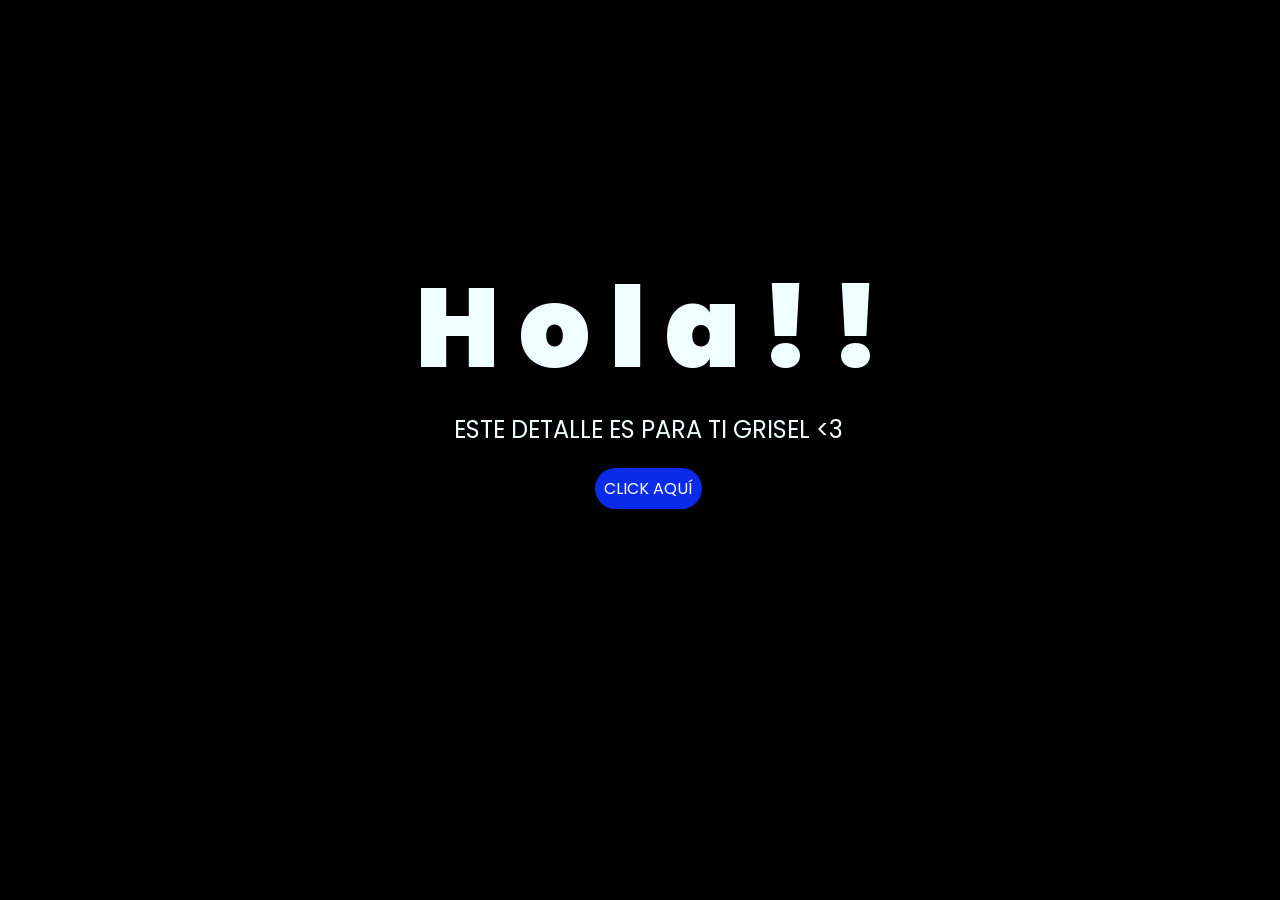
<file: index.html>
<!DOCTYPE html>
<html lang="es">

<head>
    <meta charset="UTF-8">
    <meta http-equiv="X-UA-Compatible" content="IE=edge">
    <meta name="viewport" content="width=device-width, initial-scale=1.0">
    <link rel="stylesheet" href="css/style.css">
    <link rel="icon" href="img/flowers.png" type="image/x-icon">
    <title>Flowers</title>
</head>

<body>
    <div class="greetings">
        <span>H</span>
        <span>o</span>
        <span>l</span>
        <span>a</span>
        <span>!</span>
        <span>!</span>
    </div>
    <div class="description">
        <span>ESTE DETALLE ES PARA TI GRISEL <3</span>
    </div>
    <div class="button">
        <button class="botones">
            <a href="flower.html" style="color: #fff;">CLICK AQUÍ</a>
        </button>
    </div>

</body>

</html>
</file>
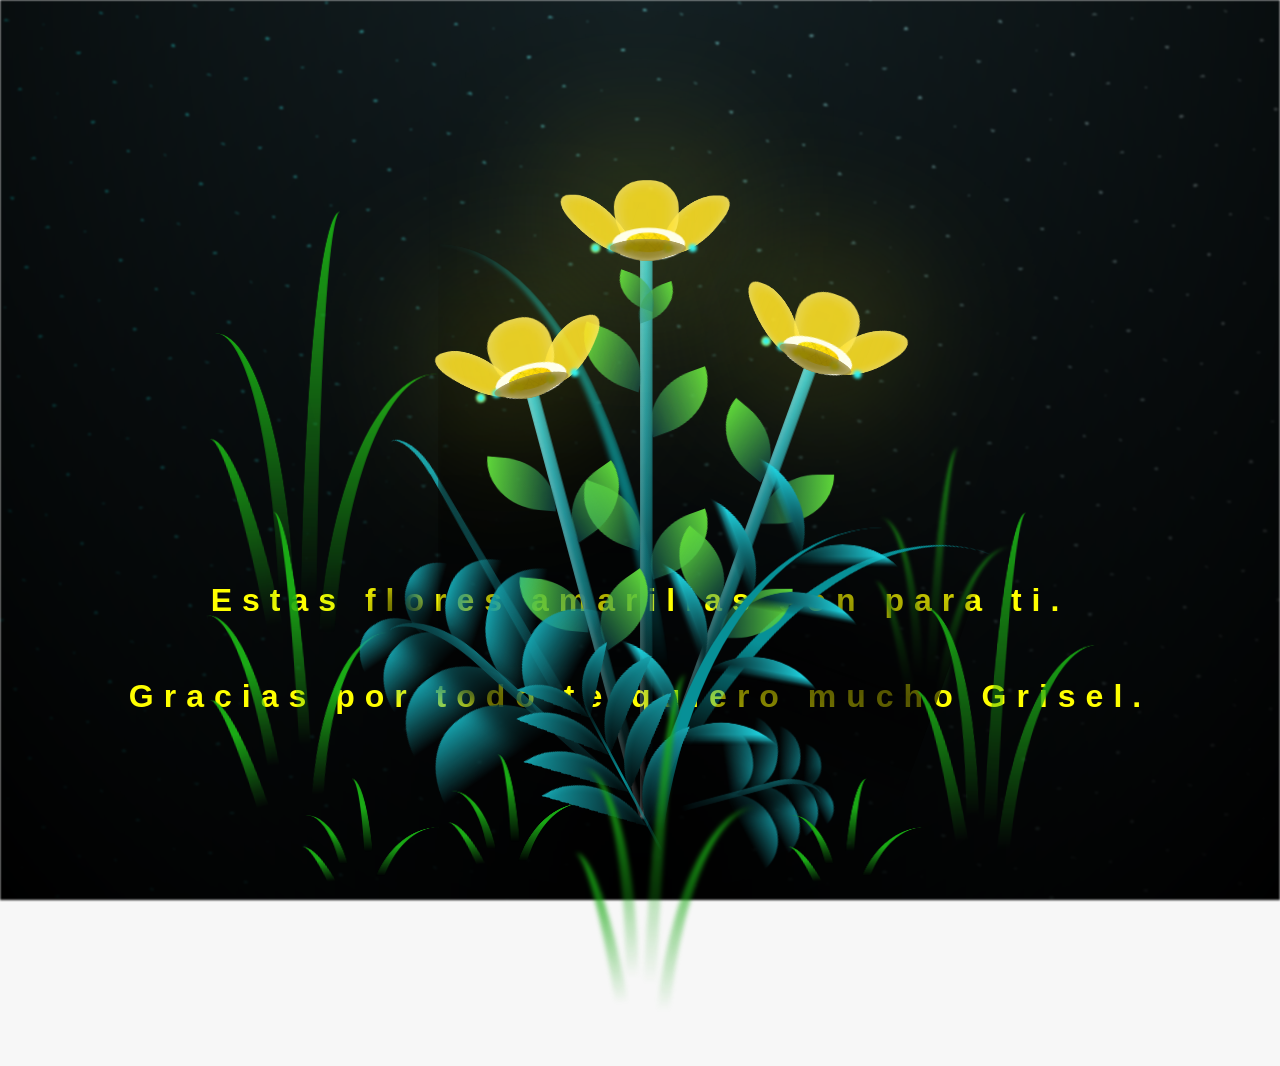
<file: flower.html>
<!DOCTYPE html>
<html lang="es">
  <head>
    <meta charset="UTF-8" />
    <meta http-equiv="X-UA-Compatible" content="IE=edge" />
    <meta name="viewport" content="width=device-width, initial-scale=1.0" />
    <link rel="stylesheet" href="css/main.css" />
    <link rel="icon" href="img/flowers.png" type="image/x-icon" />
    <title>Flower</title>
  </head>
  <body class="container">
    <audio src="sound/ChristianBasso&HaienQiu-Flowers.mp3" autoplay></audio>
    <div id="lyrics">
     
    </div>
    <h1 class="titulo">Estas flores amarillas son para ti. <br> <br>
      Gracias por todo te quiero mucho Grisel.</h1>
  
    <div class="night"></div>
    <div class="flowers">
      <div class="flower flower--1">
        <div class="flower__leafs flower__leafs--1">
          <div class="flower__leaf flower__leaf--1"></div>
          <div class="flower__leaf flower__leaf--2"></div>
          <div class="flower__leaf flower__leaf--3"></div>
          <div class="flower__leaf flower__leaf--4"></div>
          <div class="flower__white-circle"></div>

          <div class="flower__light flower__light--1"></div>
          <div class="flower__light flower__light--2"></div>
          <div class="flower__light flower__light--3"></div>
          <div class="flower__light flower__light--4"></div>
          <div class="flower__light flower__light--5"></div>
          <div class="flower__light flower__light--6"></div>
          <div class="flower__light flower__light--7"></div>
          <div class="flower__light flower__light--8"></div>
        </div>
        <div class="flower__line">
          <div class="flower__line__leaf flower__line__leaf--1"></div>
          <div class="flower__line__leaf flower__line__leaf--2"></div>
          <div class="flower__line__leaf flower__line__leaf--3"></div>
          <div class="flower__line__leaf flower__line__leaf--4"></div>
          <div class="flower__line__leaf flower__line__leaf--5"></div>
          <div class="flower__line__leaf flower__line__leaf--6"></div>
        </div>
      </div>

      <div class="flower flower--2">
        <div class="flower__leafs flower__leafs--2">
          <div class="flower__leaf flower__leaf--1"></div>
          <div class="flower__leaf flower__leaf--2"></div>
          <div class="flower__leaf flower__leaf--3"></div>
          <div class="flower__leaf flower__leaf--4"></div>
          <div class="flower__white-circle"></div>

          <div class="flower__light flower__light--1"></div>
          <div class="flower__light flower__light--2"></div>
          <div class="flower__light flower__light--3"></div>
          <div class="flower__light flower__light--4"></div>
          <div class="flower__light flower__light--5"></div>
          <div class="flower__light flower__light--6"></div>
          <div class="flower__light flower__light--7"></div>
          <div class="flower__light flower__light--8"></div>
        </div>
        <div class="flower__line">
          <div class="flower__line__leaf flower__line__leaf--1"></div>
          <div class="flower__line__leaf flower__line__leaf--2"></div>
          <div class="flower__line__leaf flower__line__leaf--3"></div>
          <div class="flower__line__leaf flower__line__leaf--4"></div>
        </div>
      </div>

      <div class="flower flower--3">
        <div class="flower__leafs flower__leafs--3">
          <div class="flower__leaf flower__leaf--1"></div>
          <div class="flower__leaf flower__leaf--2"></div>
          <div class="flower__leaf flower__leaf--3"></div>
          <div class="flower__leaf flower__leaf--4"></div>
          <div class="flower__white-circle"></div>

          <div class="flower__light flower__light--1"></div>
          <div class="flower__light flower__light--2"></div>
          <div class="flower__light flower__light--3"></div>
          <div class="flower__light flower__light--4"></div>
          <div class="flower__light flower__light--5"></div>
          <div class="flower__light flower__light--6"></div>
          <div class="flower__light flower__light--7"></div>
          <div class="flower__light flower__light--8"></div>
        </div>
        <div class="flower__line">
          <div class="flower__line__leaf flower__line__leaf--1"></div>
          <div class="flower__line__leaf flower__line__leaf--2"></div>
          <div class="flower__line__leaf flower__line__leaf--3"></div>
          <div class="flower__line__leaf flower__line__leaf--4"></div>
        </div>
      </div>

      <div class="grow-ans" style="--d: 1.2s">
        <div class="flower__g-long">
          <div class="flower__g-long__top"></div>
          <div class="flower__g-long__bottom"></div>
        </div>
      </div>

      <div class="growing-grass">
        <div class="flower__grass flower__grass--1">
          <div class="flower__grass--top"></div>
          <div class="flower__grass--bottom"></div>
          <div class="flower__grass__leaf flower__grass__leaf--1"></div>
          <div class="flower__grass__leaf flower__grass__leaf--2"></div>
          <div class="flower__grass__leaf flower__grass__leaf--3"></div>
          <div class="flower__grass__leaf flower__grass__leaf--4"></div>
          <div class="flower__grass__leaf flower__grass__leaf--5"></div>
          <div class="flower__grass__leaf flower__grass__leaf--6"></div>
          <div class="flower__grass__leaf flower__grass__leaf--7"></div>
          <div class="flower__grass__leaf flower__grass__leaf--8"></div>
          <div class="flower__grass__overlay"></div>
        </div>
      </div>

      <div class="growing-grass">
        <div class="flower__grass flower__grass--2">
          <div class="flower__grass--top"></div>
          <div class="flower__grass--bottom"></div>
          <div class="flower__grass__leaf flower__grass__leaf--1"></div>
          <div class="flower__grass__leaf flower__grass__leaf--2"></div>
          <div class="flower__grass__leaf flower__grass__leaf--3"></div>
          <div class="flower__grass__leaf flower__grass__leaf--4"></div>
          <div class="flower__grass__leaf flower__grass__leaf--5"></div>
          <div class="flower__grass__leaf flower__grass__leaf--6"></div>
          <div class="flower__grass__leaf flower__grass__leaf--7"></div>
          <div class="flower__grass__leaf flower__grass__leaf--8"></div>
          <div class="flower__grass__overlay"></div>
        </div>
      </div>

      <div class="grow-ans" style="--d: 2.4s">
        <div class="flower__g-right flower__g-right--1">
          <div class="leaf"></div>
        </div>
      </div>

      <div class="grow-ans" style="--d: 2.8s">
        <div class="flower__g-right flower__g-right--2">
          <div class="leaf"></div>
        </div>
      </div>

      <div class="grow-ans" style="--d: 2.8s">
        <div class="flower__g-front">
          <div
            class="flower__g-front__leaf-wrapper flower__g-front__leaf-wrapper--1"
          >
            <div class="flower__g-front__leaf"></div>
          </div>
          <div
            class="flower__g-front__leaf-wrapper flower__g-front__leaf-wrapper--2"
          >
            <div class="flower__g-front__leaf"></div>
          </div>
          <div
            class="flower__g-front__leaf-wrapper flower__g-front__leaf-wrapper--3"
          >
            <div class="flower__g-front__leaf"></div>
          </div>
          <div
            class="flower__g-front__leaf-wrapper flower__g-front__leaf-wrapper--4"
          >
            <div class="flower__g-front__leaf"></div>
          </div>
          <div
            class="flower__g-front__leaf-wrapper flower__g-front__leaf-wrapper--5"
          >
            <div class="flower__g-front__leaf"></div>
          </div>
          <div
            class="flower__g-front__leaf-wrapper flower__g-front__leaf-wrapper--6"
          >
            <div class="flower__g-front__leaf"></div>
          </div>
          <div
            class="flower__g-front__leaf-wrapper flower__g-front__leaf-wrapper--7"
          >
            <div class="flower__g-front__leaf"></div>
          </div>
          <div
            class="flower__g-front__leaf-wrapper flower__g-front__leaf-wrapper--8"
          >
            <div class="flower__g-front__leaf"></div>
          </div>
          <div class="flower__g-front__line"></div>
        </div>
      </div>

      <div class="grow-ans" style="--d: 3.2s">
        <div class="flower__g-fr">
          <div class="leaf"></div>
          <div class="flower__g-fr__leaf flower__g-fr__leaf--1"></div>
          <div class="flower__g-fr__leaf flower__g-fr__leaf--2"></div>
          <div class="flower__g-fr__leaf flower__g-fr__leaf--3"></div>
          <div class="flower__g-fr__leaf flower__g-fr__leaf--4"></div>
          <div class="flower__g-fr__leaf flower__g-fr__leaf--5"></div>
          <div class="flower__g-fr__leaf flower__g-fr__leaf--6"></div>
          <div class="flower__g-fr__leaf flower__g-fr__leaf--7"></div>
          <div class="flower__g-fr__leaf flower__g-fr__leaf--8"></div>
        </div>
      </div>

      <div class="long-g long-g--0">
        <div class="grow-ans" style="--d: 3s">
          <div class="leaf leaf--0"></div>
        </div>
        <div class="grow-ans" style="--d: 2.2s">
          <div class="leaf leaf--1"></div>
        </div>
        <div class="grow-ans" style="--d: 3.4s">
          <div class="leaf leaf--2"></div>
        </div>
        <div class="grow-ans" style="--d: 3.6s">
          <div class="leaf leaf--3"></div>
        </div>
      </div>

      <div class="long-g long-g--1">
        <div class="grow-ans" style="--d: 3.6s">
          <div class="leaf leaf--0"></div>
        </div>
        <div class="grow-ans" style="--d: 3.8s">
          <div class="leaf leaf--1"></div>
        </div>
        <div class="grow-ans" style="--d: 4s">
          <div class="leaf leaf--2"></div>
        </div>
        <div class="grow-ans" style="--d: 4.2s">
          <div class="leaf leaf--3"></div>
        </div>
      </div>

      <div class="long-g long-g--2">
        <div class="grow-ans" style="--d: 4s">
          <div class="leaf leaf--0"></div>
        </div>
        <div class="grow-ans" style="--d: 4.2s">
          <div class="leaf leaf--1"></div>
        </div>
        <div class="grow-ans" style="--d: 4.4s">
          <div class="leaf leaf--2"></div>
        </div>
        <div class="grow-ans" style="--d: 4.6s">
          <div class="leaf leaf--3"></div>
        </div>
      </div>

      <div class="long-g long-g--3">
        <div class="grow-ans" style="--d: 4s">
          <div class="leaf leaf--0"></div>
        </div>
        <div class="grow-ans" style="--d: 4.2s">
          <div class="leaf leaf--1"></div>
        </div>
        <div class="grow-ans" style="--d: 3s">
          <div class="leaf leaf--2"></div>
        </div>
        <div class="grow-ans" style="--d: 3.6s">
          <div class="leaf leaf--3"></div>
        </div>
      </div>

      <div class="long-g long-g--4">
        <div class="grow-ans" style="--d: 4s">
          <div class="leaf leaf--0"></div>
        </div>
        <div class="grow-ans" style="--d: 4.2s">
          <div class="leaf leaf--1"></div>
        </div>
        <div class="grow-ans" style="--d: 3s">
          <div class="leaf leaf--2"></div>
        </div>
        <div class="grow-ans" style="--d: 3.6s">
          <div class="leaf leaf--3"></div>
        </div>
      </div>

      <div class="long-g long-g--5">
        <div class="grow-ans" style="--d: 4s">
          <div class="leaf leaf--0"></div>
        </div>
        <div class="grow-ans" style="--d: 4.2s">
          <div class="leaf leaf--1"></div>
        </div>
        <div class="grow-ans" style="--d: 3s">
          <div class="leaf leaf--2"></div>
        </div>
        <div class="grow-ans" style="--d: 3.6s">
          <div class="leaf leaf--3"></div>
        </div>
      </div>

      <div class="long-g long-g--6">
        <div class="grow-ans" style="--d: 4.2s">
          <div class="leaf leaf--0"></div>
        </div>
        <div class="grow-ans" style="--d: 4.4s">
          <div class="leaf leaf--1"></div>
        </div>
        <div class="grow-ans" style="--d: 4.6s">
          <div class="leaf leaf--2"></div>
        </div>
        <div class="grow-ans" style="--d: 4.8s">
          <div class="leaf leaf--3"></div>
        </div>
      </div>

      <div class="long-g long-g--7">
        <div class="grow-ans" style="--d: 3s">
          <div class="leaf leaf--0"></div>
        </div>
        <div class="grow-ans" style="--d: 3.2s">
          <div class="leaf leaf--1"></div>
        </div>
        <div class="grow-ans" style="--d: 3.5s">
          <div class="leaf leaf--2"></div>
        </div>
        <div class="grow-ans" style="--d: 3.6s">
          <div class="leaf leaf--3"></div>
        </div>
      </div>
    </div>
    <script src="anim.js"></script>
    <script src="main.js"></script>
  </body>
</html>
</file>
<file: css/style.css>
@import url('https://fonts.googleapis.com/css2?family=Poppins:ital,wght@0,500;1,900&display=swap');
*{
    font-family: 'Poppins',cursive;
}
body{
    color: azure;
    width: 100%;
    height: 82vh;
    display: flex;
    flex-direction: column;
    align-items: center;
    justify-content: center;
    background-color: black;
    /* padding-top: -30; */
}

.botones{
    padding: 9px;
    border-radius: 80px;
    background-color: transparent;
    border: none;
}

.botones a{
    background-color: #0a2be9;
    padding: 9px;
    border-radius: 80px;
    -webkit-border-radius: 80px;
    -moz-border-radius: 80px;
    -ms-border-radius: 80px;
    -o-border-radius: 80px;

}

.botones a:focus{
    background-color: rgb(50, 194, 194);
}

.greetings{
    font-size: 7rem;
    font-weight: 900;
}
.greetings > span{
    animation: glow 2.5s ease-in-out infinite;
}
@keyframes glow{
    0%, 100%{
        color: #fff;
        text-shadow: 0 0 12px #39c6d6, 0 0 50px #39c6d6, 0 0 100px #39c6d6;
    }
    10%, 90%{
        color: #111;
        text-shadow: none;
    }
}
.greetings > span:nth-child(2){
    animation-delay: .2s ;
}
.greetings > span:nth-child(3){
    animation-delay: .4s ;
}
.greetings > span:nth-child(4){
    animation-delay: .6s;
}
.greetings > span:nth-child(5){
    animation-delay: .8s;
}
.greetings > span:nth-child(6){
    animation-delay: 1s;
}

.description{
    font-size: 1.5rem;
    margin-bottom: 20px;
}

.button a{
    text-decoration: none;
    font-size: 1rem;
    color: #111;
}

@media screen and (max-width:574px){
    .greetings{
        display: block;
        font-size: 4rem;
        font-weight: 800;
        text-align: center;
    }
    .description{
        font-size: 2rem;
    }
    
    .button a{
        font-size: 1rem;
    }
}
</file>
<file: css/main.css>
*,
*::after,
*::before {
  padding: 0;
  margin: 0;
  box-sizing: border-box;
}

:root {
  --dark-color: #000;
}

body {
  display: flex;
  align-items: flex-end;
  justify-content: center;
  min-height: 100vh;
  background-color: var(--dark-color);
  overflow: hidden;
  perspective: 1000px;
}

#lyrics {
  font-size: 28px;
  font-family: "Franklin Gothic Medium", "Arial Narrow", Arial, sans-serif;
  color: white;
  position: absolute;
  margin-bottom: 20%;
  z-index: 1;
  font-weight: bold;
  letter-spacing: 4px;
}
@media only screen and (max-width: 600px) {
  /* Estilos específicos para dispositivos con un ancho máximo de 600px */
  #lyrics {
      font-size: 14px; /* Reduce el tamaño del texto para dispositivos más pequeños */
      margin-bottom: 530px;
      letter-spacing: 3px;
  }

}
.titulo {
  margin-bottom: 180px;
  font-family: "Arial Narrow", Arial, sans-serif;
  color: yellow;
  position: absolute;
  font-weight: bold;
  letter-spacing: 10px;
  opacity: 0;
  animation: fadeIn 3s ease-in-out forwards;
  text-align: center;
}
@keyframes fadeIn {
  from {
    opacity: 0;
  }
  to {
    opacity: 1;
  }
}

.night {
  z-index: -1;
  position: absolute;
  left: 50%;
  top: 0;
  transform: translateX(-50%);
  width: 100%;
  height: 100%;
  filter: blur(0.1vmin);
  background-image: radial-gradient(
      ellipse at top,
      transparent 0%,
      var(--dark-color)
    ),
    radial-gradient(
      ellipse at bottom,
      var(--dark-color),
      rgba(145, 233, 255, 0.2)
    ),
    repeating-linear-gradient(
      220deg,
      rgb(0, 0, 0) 0px,
      rgb(0, 0, 0) 19px,
      transparent 19px,
      transparent 22px
    ),
    repeating-linear-gradient(
      189deg,
      rgb(0, 0, 0) 0px,
      rgb(0, 0, 0) 19px,
      transparent 19px,
      transparent 22px
    ),
    repeating-linear-gradient(
      148deg,
      rgb(0, 0, 0) 0px,
      rgb(0, 0, 0) 19px,
      transparent 19px,
      transparent 22px
    ),
    linear-gradient(90deg, rgb(0, 255, 250), rgb(240, 240, 240));
}

.flowers {
  position: relative;
  transform: scale(0.9);
  /*margin-bottom: 100px;
  */
}

@media only screen and (max-width: 600px) {
  /* Estilos específicos para dispositivos con un ancho máximo de 600px */
.flowers {
      font-size: 14px;
      margin-bottom: 35%;
      letter-spacing: 3px;
      transform: scale(1.0);
}

}

.flower {
  position: absolute;
  bottom: 10vmin;
  transform-origin: bottom center;
  z-index: 10;
  --fl-speed: 0.8s;
}
.flower--1 {
  -webkit-animation: moving-flower-1 4s linear infinite;
  animation: moving-flower-1 4s linear infinite;
}
.flower--1 .flower__line {
  height: 70vmin;
  -webkit-animation-delay: 0.3s;
  animation-delay: 0.3s;
}
.flower--1 .flower__line__leaf--1 {
  -webkit-animation: blooming-leaf-right var(--fl-speed) 1.6s backwards;
  animation: blooming-leaf-right var(--fl-speed) 1.6s backwards;
}
.flower--1 .flower__line__leaf--2 {
  -webkit-animation: blooming-leaf-right var(--fl-speed) 1.4s backwards;
  animation: blooming-leaf-right var(--fl-speed) 1.4s backwards;
}
.flower--1 .flower__line__leaf--3 {
  -webkit-animation: blooming-leaf-left var(--fl-speed) 1.2s backwards;
  animation: blooming-leaf-left var(--fl-speed) 1.2s backwards;
}
.flower--1 .flower__line__leaf--4 {
  -webkit-animation: blooming-leaf-left var(--fl-speed) 1s backwards;
  animation: blooming-leaf-left var(--fl-speed) 1s backwards;
}
.flower--1 .flower__line__leaf--5 {
  -webkit-animation: blooming-leaf-right var(--fl-speed) 1.8s backwards;
  animation: blooming-leaf-right var(--fl-speed) 1.8s backwards;
}
.flower--1 .flower__line__leaf--6 {
  -webkit-animation: blooming-leaf-left var(--fl-speed) 2s backwards;
  animation: blooming-leaf-left var(--fl-speed) 2s backwards;
}
.flower--2 {
  left: 50%;
  transform: rotate(20deg);
  -webkit-animation: moving-flower-2 4s linear infinite;
  animation: moving-flower-2 4s linear infinite;
}
.flower--2 .flower__line {
  height: 60vmin;
  -webkit-animation-delay: 0.6s;
  animation-delay: 0.6s;
}
.flower--2 .flower__line__leaf--1 {
  -webkit-animation: blooming-leaf-right var(--fl-speed) 1.9s backwards;
  animation: blooming-leaf-right var(--fl-speed) 1.9s backwards;
}
.flower--2 .flower__line__leaf--2 {
  -webkit-animation: blooming-leaf-right var(--fl-speed) 1.7s backwards;
  animation: blooming-leaf-right var(--fl-speed) 1.7s backwards;
}
.flower--2 .flower__line__leaf--3 {
  -webkit-animation: blooming-leaf-left var(--fl-speed) 1.5s backwards;
  animation: blooming-leaf-left var(--fl-speed) 1.5s backwards;
}
.flower--2 .flower__line__leaf--4 {
  -webkit-animation: blooming-leaf-left var(--fl-speed) 1.3s backwards;
  animation: blooming-leaf-left var(--fl-speed) 1.3s backwards;
}
.flower--3 {
  left: 50%;
  transform: rotate(-15deg);
  -webkit-animation: moving-flower-3 4s linear infinite;
  animation: moving-flower-3 4s linear infinite;
}
.flower--3 .flower__line {
  -webkit-animation-delay: 0.9s;
  animation-delay: 0.9s;
}
.flower--3 .flower__line__leaf--1 {
  -webkit-animation: blooming-leaf-right var(--fl-speed) 2.5s backwards;
  animation: blooming-leaf-right var(--fl-speed) 2.5s backwards;
}
.flower--3 .flower__line__leaf--2 {
  -webkit-animation: blooming-leaf-right var(--fl-speed) 2.3s backwards;
  animation: blooming-leaf-right var(--fl-speed) 2.3s backwards;
}
.flower--3 .flower__line__leaf--3 {
  -webkit-animation: blooming-leaf-left var(--fl-speed) 2.1s backwards;
  animation: blooming-leaf-left var(--fl-speed) 2.1s backwards;
}
.flower--3 .flower__line__leaf--4 {
  -webkit-animation: blooming-leaf-left var(--fl-speed) 1.9s backwards;
  animation: blooming-leaf-left var(--fl-speed) 1.9s backwards;
}
.flower__leafs {
  position: relative;
  -webkit-animation: blooming-flower 2s backwards;
  animation: blooming-flower 2s backwards;
}
.flower__leafs--1 {
  -webkit-animation-delay: 1.1s;
  animation-delay: 1.1s;
}
.flower__leafs--2 {
  -webkit-animation-delay: 1.4s;
  animation-delay: 1.4s;
}
.flower__leafs--3 {
  -webkit-animation-delay: 1.7s;
  animation-delay: 1.7s;
}
.flower__leafs::after {
  content: "";
  position: absolute;
  left: 0;
  top: 0;
  transform: translate(-50%, -100%);
  width: 8vmin;
  height: 8vmin;
  background-color: #f9fd25;
  /* background-color: #fd2525; */
  filter: blur(10vmin);
}
.flower__leaf {
  position: absolute;
  bottom: 0;
  left: 50%;
  width: 8vmin;
  height: 11vmin;
  border-radius: 51% 49% 47% 53%/44% 45% 55% 69%;
  background-color: #253bfd;
  background-color: #fddd25;
  transform-origin: bottom center;
  opacity: 0.9;
  box-shadow: inset 0 0 2vmin rgba(255, 255, 255, 0.5);
}
.flower__leaf--1 {
  transform: translate(-10%, 1%) rotateY(40deg) rotateX(-50deg);
}
.flower__leaf--2 {
  transform: translate(-50%, -4%) rotateX(40deg);
}
.flower__leaf--3 {
  transform: translate(-90%, 0%) rotateY(45deg) rotateX(50deg);
}
.flower__leaf--4 {
  width: 8vmin;
  height: 8vmin;
  transform-origin: bottom left;
  border-radius: 4vmin 10vmin 4vmin 4vmin;
  transform: translate(0%, 18%) rotateX(70deg) rotate(-43deg);
  background-color: #7c6901;
  z-index: 1;
  opacity: 0.8;
}
.flower__white-circle {
  position: absolute;
  left: -3.5vmin;
  top: -3vmin;
  width: 9vmin;
  height: 4vmin;
  border-radius: 50%;
  background-color: #fff;
}
.flower__white-circle::after {
  content: "";
  position: absolute;
  left: 50%;
  top: 45%;
  transform: translate(-50%, -50%);
  width: 60%;
  height: 60%;
  border-radius: inherit;
  background-image: repeating-linear-gradient(
      135deg,
      rgba(0, 0, 0, 0.03) 0px,
      rgba(0, 0, 0, 0.03) 1px,
      transparent 1px,
      transparent 12px
    ),
    repeating-linear-gradient(
      45deg,
      rgba(0, 0, 0, 0.03) 0px,
      rgba(0, 0, 0, 0.03) 1px,
      transparent 1px,
      transparent 12px
    ),
    repeating-linear-gradient(
      67.5deg,
      rgba(0, 0, 0, 0.03) 0px,
      rgba(0, 0, 0, 0.03) 1px,
      transparent 1px,
      transparent 12px
    ),
    repeating-linear-gradient(
      135deg,
      rgba(0, 0, 0, 0.03) 0px,
      rgba(0, 0, 0, 0.03) 1px,
      transparent 1px,
      transparent 12px
    ),
    repeating-linear-gradient(
      45deg,
      rgba(0, 0, 0, 0.03) 0px,
      rgba(0, 0, 0, 0.03) 1px,
      transparent 1px,
      transparent 12px
    ),
    repeating-linear-gradient(
      112.5deg,
      rgba(0, 0, 0, 0.03) 0px,
      rgba(0, 0, 0, 0.03) 1px,
      transparent 1px,
      transparent 12px
    ),
    repeating-linear-gradient(
      112.5deg,
      rgba(0, 0, 0, 0.03) 0px,
      rgba(0, 0, 0, 0.03) 1px,
      transparent 1px,
      transparent 12px
    ),
    repeating-linear-gradient(
      45deg,
      rgba(0, 0, 0, 0.03) 0px,
      rgba(0, 0, 0, 0.03) 1px,
      transparent 1px,
      transparent 12px
    ),
    repeating-linear-gradient(
      22.5deg,
      rgba(0, 0, 0, 0.03) 0px,
      rgba(0, 0, 0, 0.03) 1px,
      transparent 1px,
      transparent 12px
    ),
    repeating-linear-gradient(
      45deg,
      rgba(0, 0, 0, 0.03) 0px,
      rgba(0, 0, 0, 0.03) 1px,
      transparent 1px,
      transparent 12px
    ),
    repeating-linear-gradient(
      22.5deg,
      rgba(0, 0, 0, 0.03) 0px,
      rgba(0, 0, 0, 0.03) 1px,
      transparent 1px,
      transparent 12px
    ),
    repeating-linear-gradient(
      135deg,
      rgba(0, 0, 0, 0.03) 0px,
      rgba(0, 0, 0, 0.03) 1px,
      transparent 1px,
      transparent 12px
    ),
    repeating-linear-gradient(
      157.5deg,
      rgba(0, 0, 0, 0.03) 0px,
      rgba(0, 0, 0, 0.03) 1px,
      transparent 1px,
      transparent 12px
    ),
    repeating-linear-gradient(
      67.5deg,
      rgba(0, 0, 0, 0.03) 0px,
      rgba(0, 0, 0, 0.03) 1px,
      transparent 1px,
      transparent 12px
    ),
    repeating-linear-gradient(
      67.5deg,
      rgba(0, 0, 0, 0.03) 0px,
      rgba(0, 0, 0, 0.03) 1px,
      transparent 1px,
      transparent 12px
    ),
    linear-gradient(90deg, rgb(255, 235, 18), rgb(255, 206, 0));
}
.flower__line {
  height: 55vmin;
  width: 1.5vmin;
  background-image: linear-gradient(
      to left,
      rgba(0, 0, 0, 0.2),
      transparent,
      rgba(255, 255, 255, 0.2)
    ),
    linear-gradient(to top, transparent 10%, #14757a, #39c6d6);
  box-shadow: inset 0 0 2px rgba(0, 0, 0, 0.5);
  -webkit-animation: grow-flower-tree 4s backwards;
  animation: grow-flower-tree 4s backwards;
}
.flower__line__leaf {
  --w: 7vmin;
  --h: calc(var(--w) + 2vmin);
  position: absolute;
  top: 20%;
  left: 90%;
  width: var(--w);
  height: var(--h);
  border-top-right-radius: var(--h);
  border-bottom-left-radius: var(--h);
  background-image: linear-gradient(to top, rgba(20, 117, 122, 0.4), #5ed639);
}
.flower__line__leaf--1 {
  transform: rotate(70deg) rotateY(30deg);
}
.flower__line__leaf--2 {
  top: 45%;
  transform: rotate(70deg) rotateY(30deg);
}
.flower__line__leaf--3,
.flower__line__leaf--4,
.flower__line__leaf--6 {
  border-top-right-radius: 0;
  border-bottom-left-radius: 0;
  border-top-left-radius: var(--h);
  border-bottom-right-radius: var(--h);
  left: -460%;
  top: 12%;
  transform: rotate(-70deg) rotateY(30deg);
}
.flower__line__leaf--4 {
  top: 40%;
}
.flower__line__leaf--5 {
  top: 0;
  transform-origin: left;
  transform: rotate(70deg) rotateY(30deg) scale(0.6);
}
.flower__line__leaf--6 {
  top: -2%;
  left: -450%;
  transform-origin: right;
  transform: rotate(-70deg) rotateY(30deg) scale(0.6);
}
.flower__light {
  position: absolute;
  bottom: 0vmin;
  width: 1vmin;
  height: 1vmin;
  background-color: rgb(255, 251, 0);
  border-radius: 50%;
  filter: blur(0.2vmin);
  -webkit-animation: light-ans 4s linear infinite backwards;
  animation: light-ans 4s linear infinite backwards;
}
.flower__light:nth-child(odd) {
  background-color: #23f0ff;
}
.flower__light--1 {
  left: -2vmin;
  -webkit-animation-delay: 1s;
  animation-delay: 1s;
}
.flower__light--2 {
  left: 3vmin;
  -webkit-animation-delay: 0.5s;
  animation-delay: 0.5s;
}
.flower__light--3 {
  left: -6vmin;
  -webkit-animation-delay: 0.3s;
  animation-delay: 0.3s;
}
.flower__light--4 {
  left: 6vmin;
  -webkit-animation-delay: 0.9s;
  animation-delay: 0.9s;
}
.flower__light--5 {
  left: -1vmin;
  -webkit-animation-delay: 1.5s;
  animation-delay: 1.5s;
}
.flower__light--6 {
  left: -4vmin;
  -webkit-animation-delay: 3s;
  animation-delay: 3s;
}
.flower__light--7 {
  left: 3vmin;
  -webkit-animation-delay: 2s;
  animation-delay: 2s;
}
.flower__light--8 {
  left: -6vmin;
  -webkit-animation-delay: 3.5s;
  animation-delay: 3.5s;
}
.flower__grass {
  --c: #159faa;
  --line-w: 1.5vmin;
  position: absolute;
  bottom: 12vmin;
  left: -7vmin;
  display: flex;
  flex-direction: column;
  align-items: flex-end;
  z-index: 20;
  transform-origin: bottom center;
  transform: rotate(-48deg) rotateY(40deg);
}
.flower__grass--1 {
  -webkit-animation: moving-grass 2s linear infinite;
  animation: moving-grass 2s linear infinite;
}
.flower__grass--2 {
  left: 2vmin;
  bottom: 10vmin;
  transform: scale(0.5) rotate(75deg) rotateX(10deg) rotateY(-200deg);
  opacity: 0.8;
  z-index: 0;
  -webkit-animation: moving-grass--2 1.5s linear infinite;
  animation: moving-grass--2 1.5s linear infinite;
}
.flower__grass--top {
  width: 7vmin;
  height: 10vmin;
  border-top-right-radius: 100%;
  border-right: var(--line-w) solid var(--c);
  transform-origin: bottom center;
  transform: rotate(-2deg);
}
.flower__grass--bottom {
  margin-top: -2px;
  width: var(--line-w);
  height: 25vmin;
  background-image: linear-gradient(to top, transparent, var(--c));
}
.flower__grass__leaf {
  --size: 10vmin;
  position: absolute;
  width: calc(var(--size) * 2.1);
  height: var(--size);
  border-top-left-radius: var(--size);
  border-top-right-radius: var(--size);
  background-image: linear-gradient(
    to top,
    transparent,
    transparent 30%,
    var(--c)
  );
  z-index: 100;
}
.flower__grass__leaf--1 {
  top: -6%;
  left: 30%;
  --size: 6vmin;
  transform: rotate(-20deg);
  -webkit-animation: growing-grass-ans--1 2s 2.6s backwards;
  animation: growing-grass-ans--1 2s 2.6s backwards;
}
@-webkit-keyframes growing-grass-ans--1 {
  0% {
    transform-origin: bottom left;
    transform: rotate(-20deg) scale(0);
  }
}
@keyframes growing-grass-ans--1 {
  0% {
    transform-origin: bottom left;
    transform: rotate(-20deg) scale(0);
  }
}
.flower__grass__leaf--2 {
  top: -5%;
  left: -110%;
  --size: 6vmin;
  transform: rotate(10deg);
  -webkit-animation: growing-grass-ans--2 2s 2.4s linear backwards;
  animation: growing-grass-ans--2 2s 2.4s linear backwards;
}
@-webkit-keyframes growing-grass-ans--2 {
  0% {
    transform-origin: bottom right;
    transform: rotate(10deg) scale(0);
  }
}
@keyframes growing-grass-ans--2 {
  0% {
    transform-origin: bottom right;
    transform: rotate(10deg) scale(0);
  }
}
.flower__grass__leaf--3 {
  top: 5%;
  left: 60%;
  --size: 8vmin;
  transform: rotate(-18deg) rotateX(-20deg);
  -webkit-animation: growing-grass-ans--3 2s 2.2s linear backwards;
  animation: growing-grass-ans--3 2s 2.2s linear backwards;
}
@-webkit-keyframes growing-grass-ans--3 {
  0% {
    transform-origin: bottom left;
    transform: rotate(-18deg) rotateX(-20deg) scale(0);
  }
}
@keyframes growing-grass-ans--3 {
  0% {
    transform-origin: bottom left;
    transform: rotate(-18deg) rotateX(-20deg) scale(0);
  }
}
.flower__grass__leaf--4 {
  top: 6%;
  left: -135%;
  --size: 8vmin;
  transform: rotate(2deg);
  -webkit-animation: growing-grass-ans--4 2s 2s linear backwards;
  animation: growing-grass-ans--4 2s 2s linear backwards;
}
@-webkit-keyframes growing-grass-ans--4 {
  0% {
    transform-origin: bottom right;
    transform: rotate(2deg) scale(0);
  }
}
@keyframes growing-grass-ans--4 {
  0% {
    transform-origin: bottom right;
    transform: rotate(2deg) scale(0);
  }
}
.flower__grass__leaf--5 {
  top: 20%;
  left: 60%;
  --size: 10vmin;
  transform: rotate(-24deg) rotateX(-20deg);
  -webkit-animation: growing-grass-ans--5 2s 1.8s linear backwards;
  animation: growing-grass-ans--5 2s 1.8s linear backwards;
}
@-webkit-keyframes growing-grass-ans--5 {
  0% {
    transform-origin: bottom left;
    transform: rotate(-24deg) rotateX(-20deg) scale(0);
  }
}
@keyframes growing-grass-ans--5 {
  0% {
    transform-origin: bottom left;
    transform: rotate(-24deg) rotateX(-20deg) scale(0);
  }
}
.flower__grass__leaf--6 {
  top: 22%;
  left: -180%;
  --size: 10vmin;
  transform: rotate(10deg);
  -webkit-animation: growing-grass-ans--6 2s 1.6s linear backwards;
  animation: growing-grass-ans--6 2s 1.6s linear backwards;
}
@-webkit-keyframes growing-grass-ans--6 {
  0% {
    transform-origin: bottom right;
    transform: rotate(10deg) scale(0);
  }
}
@keyframes growing-grass-ans--6 {
  0% {
    transform-origin: bottom right;
    transform: rotate(10deg) scale(0);
  }
}
.flower__grass__leaf--7 {
  top: 39%;
  left: 70%;
  --size: 10vmin;
  transform: rotate(-10deg);
  -webkit-animation: growing-grass-ans--7 2s 1.4s linear backwards;
  animation: growing-grass-ans--7 2s 1.4s linear backwards;
}
@-webkit-keyframes growing-grass-ans--7 {
  0% {
    transform-origin: bottom left;
    transform: rotate(-10deg) scale(0);
  }
}
@keyframes growing-grass-ans--7 {
  0% {
    transform-origin: bottom left;
    transform: rotate(-10deg) scale(0);
  }
}
.flower__grass__leaf--8 {
  top: 40%;
  left: -215%;
  --size: 11vmin;
  transform: rotate(10deg);
  -webkit-animation: growing-grass-ans--8 2s 1.2s linear backwards;
  animation: growing-grass-ans--8 2s 1.2s linear backwards;
}
@-webkit-keyframes growing-grass-ans--8 {
  0% {
    transform-origin: bottom right;
    transform: rotate(10deg) scale(0);
  }
}
@keyframes growing-grass-ans--8 {
  0% {
    transform-origin: bottom right;
    transform: rotate(10deg) scale(0);
  }
}
.flower__grass__overlay {
  position: absolute;
  top: -10%;
  right: 0%;
  width: 100%;
  height: 100%;
  background-color: rgba(0, 0, 0, 0.6);
  filter: blur(1.5vmin);
  z-index: 100;
}
.flower__g-long {
  --w: 2vmin;
  --h: 6vmin;
  --c: #159faa;
  position: absolute;
  bottom: 10vmin;
  left: -3vmin;
  transform-origin: bottom center;
  transform: rotate(-30deg) rotateY(-20deg);
  display: flex;
  flex-direction: column;
  align-items: flex-end;
  -webkit-animation: flower-g-long-ans 3s linear infinite;
  animation: flower-g-long-ans 3s linear infinite;
}
@-webkit-keyframes flower-g-long-ans {
  0%,
  100% {
    transform: rotate(-30deg) rotateY(-20deg);
  }
  50% {
    transform: rotate(-32deg) rotateY(-20deg);
  }
}
@keyframes flower-g-long-ans {
  0%,
  100% {
    transform: rotate(-30deg) rotateY(-20deg);
  }
  50% {
    transform: rotate(-32deg) rotateY(-20deg);
  }
}
.flower__g-long__top {
  top: calc(var(--h) * -1);
  width: calc(var(--w) + 1vmin);
  height: var(--h);
  border-top-right-radius: 100%;
  border-right: 0.7vmin solid var(--c);
  transform: translate(-0.7vmin, 1vmin);
}
.flower__g-long__bottom {
  width: var(--w);
  height: 50vmin;
  transform-origin: bottom center;
  background-image: linear-gradient(to top, transparent 30%, var(--c));
  box-shadow: inset 0 0 2px rgba(0, 0, 0, 0.5);
  -webkit-clip-path: polygon(35% 0, 65% 1%, 100% 100%, 0% 100%);
  clip-path: polygon(35% 0, 65% 1%, 100% 100%, 0% 100%);
}
.flower__g-right {
  position: absolute;
  bottom: 6vmin;
  left: -2vmin;
  transform-origin: bottom left;
  transform: rotate(20deg);
}
.flower__g-right .leaf {
  width: 30vmin;
  height: 50vmin;
  border-top-left-radius: 100%;
  border-left: 2vmin solid #079097;
  background-image: linear-gradient(
    to bottom,
    transparent,
    var(--dark-color) 60%
  );
  -webkit-mask-image: linear-gradient(to top, transparent 30%, #079097 60%);
}
.flower__g-right--1 {
  -webkit-animation: flower-g-right-ans 2.5s linear infinite;
  animation: flower-g-right-ans 2.5s linear infinite;
}
.flower__g-right--2 {
  left: 5vmin;
  transform: rotateY(-180deg);
  -webkit-animation: flower-g-right-ans--2 3s linear infinite;
  animation: flower-g-right-ans--2 3s linear infinite;
}
.flower__g-right--2 .leaf {
  height: 75vmin;
  filter: blur(0.3vmin);
  opacity: 0.8;
}
@-webkit-keyframes flower-g-right-ans {
  0%,
  100% {
    transform: rotate(20deg);
  }
  50% {
    transform: rotate(24deg) rotateX(-20deg);
  }
}
@keyframes flower-g-right-ans {
  0%,
  100% {
    transform: rotate(20deg);
  }
  50% {
    transform: rotate(24deg) rotateX(-20deg);
  }
}
@-webkit-keyframes flower-g-right-ans--2 {
  0%,
  100% {
    transform: rotateY(-180deg) rotate(0deg) rotateX(-20deg);
  }
  50% {
    transform: rotateY(-180deg) rotate(6deg) rotateX(-20deg);
  }
}
@keyframes flower-g-right-ans--2 {
  0%,
  100% {
    transform: rotateY(-180deg) rotate(0deg) rotateX(-20deg);
  }
  50% {
    transform: rotateY(-180deg) rotate(6deg) rotateX(-20deg);
  }
}
.flower__g-front {
  position: absolute;
  bottom: 6vmin;
  left: 2.5vmin;
  z-index: 100;
  transform-origin: bottom center;
  transform: rotate(-28deg) rotateY(30deg) scale(1.04);
  -webkit-animation: flower__g-front-ans 2s linear infinite;
  animation: flower__g-front-ans 2s linear infinite;
}
@-webkit-keyframes flower__g-front-ans {
  0%,
  100% {
    transform: rotate(-28deg) rotateY(30deg) scale(1.04);
  }
  50% {
    transform: rotate(-35deg) rotateY(40deg) scale(1.04);
  }
}
@keyframes flower__g-front-ans {
  0%,
  100% {
    transform: rotate(-28deg) rotateY(30deg) scale(1.04);
  }
  50% {
    transform: rotate(-35deg) rotateY(40deg) scale(1.04);
  }
}
.flower__g-front__line {
  width: 0.3vmin;
  height: 20vmin;
  background-image: linear-gradient(
    to top,
    transparent,
    #079097,
    transparent 100%
  );
  position: relative;
}
.flower__g-front__leaf-wrapper {
  position: absolute;
  top: 0;
  left: 0;
  transform-origin: bottom left;
  transform: rotate(10deg);
}
.flower__g-front__leaf-wrapper:nth-child(even) {
  left: 0vmin;
  transform: rotateY(-180deg) rotate(5deg);
  -webkit-animation: flower__g-front__leaf-left-ans 1s ease-in backwards;
  animation: flower__g-front__leaf-left-ans 1s ease-in backwards;
}
.flower__g-front__leaf-wrapper:nth-child(odd) {
  -webkit-animation: flower__g-front__leaf-ans 1s ease-in backwards;
  animation: flower__g-front__leaf-ans 1s ease-in backwards;
}
.flower__g-front__leaf-wrapper--1 {
  top: -8vmin;
  transform: scale(0.7);
  -webkit-animation: flower__g-front__leaf-ans 1s 5.5s ease-in backwards !important;
  animation: flower__g-front__leaf-ans 1s 5.5s ease-in backwards !important;
}
.flower__g-front__leaf-wrapper--2 {
  top: -8vmin;
  transform: rotateY(-180deg) scale(0.7) !important;
  -webkit-animation: flower__g-front__leaf-left-ans-2 1s 4.6s ease-in backwards !important;
  animation: flower__g-front__leaf-left-ans-2 1s 4.6s ease-in backwards !important;
}
.flower__g-front__leaf-wrapper--3 {
  top: -3vmin;
  -webkit-animation: flower__g-front__leaf-ans 1s 4.6s ease-in backwards;
  animation: flower__g-front__leaf-ans 1s 4.6s ease-in backwards;
}
.flower__g-front__leaf-wrapper--4 {
  top: -3vmin;
  transform: rotateY(-180deg) scale(0.9) !important;
  -webkit-animation: flower__g-front__leaf-left-ans-2 1s 4.6s ease-in backwards !important;
  animation: flower__g-front__leaf-left-ans-2 1s 4.6s ease-in backwards !important;
}
@-webkit-keyframes flower__g-front__leaf-left-ans-2 {
  0% {
    transform: rotateY(-180deg) scale(0);
  }
}
@keyframes flower__g-front__leaf-left-ans-2 {
  0% {
    transform: rotateY(-180deg) scale(0);
  }
}
.flower__g-front__leaf-wrapper--5,
.flower__g-front__leaf-wrapper--6 {
  top: 2vmin;
}
.flower__g-front__leaf-wrapper--7,
.flower__g-front__leaf-wrapper--8 {
  top: 6.5vmin;
}
.flower__g-front__leaf-wrapper--2 {
  -webkit-animation-delay: 5.2s !important;
  animation-delay: 5.2s !important;
}
.flower__g-front__leaf-wrapper--3 {
  -webkit-animation-delay: 4.9s !important;
  animation-delay: 4.9s !important;
}
.flower__g-front__leaf-wrapper--5 {
  -webkit-animation-delay: 4.3s !important;
  animation-delay: 4.3s !important;
}
.flower__g-front__leaf-wrapper--6 {
  -webkit-animation-delay: 4.1s !important;
  animation-delay: 4.1s !important;
}
.flower__g-front__leaf-wrapper--7 {
  -webkit-animation-delay: 3.8s !important;
  animation-delay: 3.8s !important;
}
.flower__g-front__leaf-wrapper--8 {
  -webkit-animation-delay: 3.5s !important;
  animation-delay: 3.5s !important;
}
@-webkit-keyframes flower__g-front__leaf-ans {
  0% {
    transform: rotate(10deg) scale(0);
  }
}
@keyframes flower__g-front__leaf-ans {
  0% {
    transform: rotate(10deg) scale(0);
  }
}
@-webkit-keyframes flower__g-front__leaf-left-ans {
  0% {
    transform: rotateY(-180deg) rotate(5deg) scale(0);
  }
}
@keyframes flower__g-front__leaf-left-ans {
  0% {
    transform: rotateY(-180deg) rotate(5deg) scale(0);
  }
}
.flower__g-front__leaf {
  width: 10vmin;
  height: 10vmin;
  border-radius: 100% 0% 0% 100%/100% 100% 0% 0%;
  box-shadow: inset 0 2px 1vmin hsla(184deg, 97%, 58%, 0.2);
  background-image: linear-gradient(
      to bottom left,
      transparent,
      var(--dark-color)
    ),
    linear-gradient(to bottom right, #159faa 50%, transparent 50%, transparent);
  -webkit-mask-image: linear-gradient(
    to bottom right,
    #159faa 50%,
    transparent 50%,
    transparent
  );
  mask-image: linear-gradient(
    to bottom right,
    #159faa 50%,
    transparent 50%,
    transparent
  );
}
.flower__g-fr {
  position: absolute;
  bottom: -4vmin;
  left: vmin;
  transform-origin: bottom left;
  z-index: 10;
  -webkit-animation: flower__g-fr-ans 2s linear infinite;
  animation: flower__g-fr-ans 2s linear infinite;
}
@-webkit-keyframes flower__g-fr-ans {
  0%,
  100% {
    transform: rotate(2deg);
  }
  50% {
    transform: rotate(4deg);
  }
}
@keyframes flower__g-fr-ans {
  0%,
  100% {
    transform: rotate(2deg);
  }
  50% {
    transform: rotate(4deg);
  }
}
.flower__g-fr .leaf {
  width: 30vmin;
  height: 50vmin;
  border-top-left-radius: 100%;
  border-left: 2vmin solid #079097;
  -webkit-mask-image: linear-gradient(to top, transparent 25%, #079097 50%);
  position: relative;
  z-index: 1;
}
.flower__g-fr__leaf {
  position: absolute;
  top: 0;
  left: 0;
  width: 10vmin;
  height: 10vmin;
  border-radius: 100% 0% 0% 100%/100% 100% 0% 0%;
  box-shadow: inset 0 2px 1vmin hsla(184deg, 97%, 58%, 0.2);
  background-image: linear-gradient(
      to bottom left,
      transparent,
      var(--dark-color) 98%
    ),
    linear-gradient(to bottom right, #23f0ff 45%, transparent 50%, transparent);
  -webkit-mask-image: linear-gradient(
    135deg,
    #159faa 40%,
    transparent 50%,
    transparent
  );
}
.flower__g-fr__leaf--1 {
  left: 20vmin;
  transform: rotate(45deg);
  -webkit-animation: flower__g-fr-leaft-ans-1 0.5s 5.2s linear backwards;
  animation: flower__g-fr-leaft-ans-1 0.5s 5.2s linear backwards;
}
@-webkit-keyframes flower__g-fr-leaft-ans-1 {
  0% {
    transform-origin: left;
    transform: rotate(45deg) scale(0);
  }
}
@keyframes flower__g-fr-leaft-ans-1 {
  0% {
    transform-origin: left;
    transform: rotate(45deg) scale(0);
  }
}
.flower__g-fr__leaf--2 {
  left: 12vmin;
  top: -7vmin;
  transform: rotate(25deg) rotateY(-180deg);
  -webkit-animation: flower__g-fr-leaft-ans-6 0.5s 5s linear backwards;
  animation: flower__g-fr-leaft-ans-6 0.5s 5s linear backwards;
}
.flower__g-fr__leaf--3 {
  left: 15vmin;
  top: 6vmin;
  transform: rotate(55deg);
  -webkit-animation: flower__g-fr-leaft-ans-5 0.5s 4.8s linear backwards;
  animation: flower__g-fr-leaft-ans-5 0.5s 4.8s linear backwards;
}
.flower__g-fr__leaf--4 {
  left: 6vmin;
  top: -2vmin;
  transform: rotate(25deg) rotateY(-180deg);
  -webkit-animation: flower__g-fr-leaft-ans-6 0.5s 4.6s linear backwards;
  animation: flower__g-fr-leaft-ans-6 0.5s 4.6s linear backwards;
}
.flower__g-fr__leaf--5 {
  left: 10vmin;
  top: 14vmin;
  transform: rotate(55deg);
  -webkit-animation: flower__g-fr-leaft-ans-5 0.5s 4.4s linear backwards;
  animation: flower__g-fr-leaft-ans-5 0.5s 4.4s linear backwards;
}
@-webkit-keyframes flower__g-fr-leaft-ans-5 {
  0% {
    transform-origin: left;
    transform: rotate(55deg) scale(0);
  }
}
@keyframes flower__g-fr-leaft-ans-5 {
  0% {
    transform-origin: left;
    transform: rotate(55deg) scale(0);
  }
}
.flower__g-fr__leaf--6 {
  left: 0vmin;
  top: 6vmin;
  transform: rotate(25deg) rotateY(-180deg);
  -webkit-animation: flower__g-fr-leaft-ans-6 0.5s 4.2s linear backwards;
  animation: flower__g-fr-leaft-ans-6 0.5s 4.2s linear backwards;
}
@-webkit-keyframes flower__g-fr-leaft-ans-6 {
  0% {
    transform-origin: right;
    transform: rotate(25deg) rotateY(-180deg) scale(0);
  }
}
@keyframes flower__g-fr-leaft-ans-6 {
  0% {
    transform-origin: right;
    transform: rotate(25deg) rotateY(-180deg) scale(0);
  }
}
.flower__g-fr__leaf--7 {
  left: 5vmin;
  top: 22vmin;
  transform: rotate(45deg);
  -webkit-animation: flower__g-fr-leaft-ans-7 0.5s 4s linear backwards;
  animation: flower__g-fr-leaft-ans-7 0.5s 4s linear backwards;
}
@-webkit-keyframes flower__g-fr-leaft-ans-7 {
  0% {
    transform-origin: left;
    transform: rotate(45deg) scale(0);
  }
}
@keyframes flower__g-fr-leaft-ans-7 {
  0% {
    transform-origin: left;
    transform: rotate(45deg) scale(0);
  }
}
.flower__g-fr__leaf--8 {
  left: -4vmin;
  top: 15vmin;
  transform: rotate(15deg) rotateY(-180deg);
  -webkit-animation: flower__g-fr-leaft-ans-8 0.5s 3.8s linear backwards;
  animation: flower__g-fr-leaft-ans-8 0.5s 3.8s linear backwards;
}
@-webkit-keyframes flower__g-fr-leaft-ans-8 {
  0% {
    transform-origin: right;
    transform: rotate(15deg) rotateY(-180deg) scale(0);
  }
}
@keyframes flower__g-fr-leaft-ans-8 {
  0% {
    transform-origin: right;
    transform: rotate(15deg) rotateY(-180deg) scale(0);
  }
}

.long-g {
  position: absolute;
  bottom: 25vmin;
  left: -42vmin;
  transform-origin: bottom left;
}
.long-g--1 {
  bottom: 0vmin;
  transform: scale(0.8) rotate(-5deg);
}
.long-g--1 .leaf {
  -webkit-mask-image: linear-gradient(
    to top,
    transparent 40%,
    #079097 80%
  ) !important;
}
.long-g--1 .leaf--1 {
  --w: 5vmin;
  --h: 60vmin;
  left: -2vmin;
  transform: rotate(3deg) rotateY(-180deg);
}
.long-g--2,
.long-g--3 {
  bottom: -3vmin;
  left: -35vmin;
  transform-origin: center;
  transform: scale(0.6) rotateX(60deg);
}
.long-g--2 .leaf,
.long-g--3 .leaf {
  -webkit-mask-image: linear-gradient(
    to top,
    transparent 50%,
    #079097 80%
  ) !important;
}
.long-g--2 .leaf--1,
.long-g--3 .leaf--1 {
  left: -1vmin;
  transform: rotateY(-180deg);
}
.long-g--3 {
  left: -17vmin;
  bottom: 0vmin;
}
.long-g--3 .leaf {
  -webkit-mask-image: linear-gradient(
    to top,
    transparent 40%,
    #079097 80%
  ) !important;
}
.long-g--4 {
  left: 25vmin;
  bottom: -3vmin;
  transform-origin: center;
  transform: scale(0.6) rotateX(60deg);
}
.long-g--4 .leaf {
  -webkit-mask-image: linear-gradient(
    to top,
    transparent 50%,
    #079097 80%
  ) !important;
}
.long-g--5 {
  left: 42vmin;
  bottom: 0vmin;
  transform: scale(0.8) rotate(2deg);
}
.long-g--6 {
  left: 0vmin;
  bottom: -20vmin;
  z-index: 100;
  filter: blur(0.3vmin);
  transform: scale(0.8) rotate(2deg);
}
.long-g--7 {
  left: 35vmin;
  bottom: 20vmin;
  z-index: -1;
  filter: blur(0.3vmin);
  transform: scale(0.6) rotate(2deg);
  opacity: 0.7;
}
.long-g .leaf {
  --w: 15vmin;
  --h: 40vmin;
  --c: #1aaa15;
  position: absolute;
  bottom: 0;
  width: var(--w);
  height: var(--h);
  border-top-left-radius: 100%;
  border-left: 2vmin solid var(--c);
  -webkit-mask-image: linear-gradient(
    to top,
    transparent 20%,
    var(--dark-color)
  );
  transform-origin: bottom center;
}
.long-g .leaf--0 {
  left: 2vmin;
  -webkit-animation: leaf-ans-1 4s linear infinite;
  animation: leaf-ans-1 4s linear infinite;
}
.long-g .leaf--1 {
  --w: 5vmin;
  --h: 60vmin;
  -webkit-animation: leaf-ans-1 4s linear infinite;
  animation: leaf-ans-1 4s linear infinite;
}
.long-g .leaf--2 {
  --w: 10vmin;
  --h: 40vmin;
  left: -0.5vmin;
  bottom: 5vmin;
  transform-origin: bottom left;
  transform: rotateY(-180deg);
  -webkit-animation: leaf-ans-2 3s linear infinite;
  animation: leaf-ans-2 3s linear infinite;
}
.long-g .leaf--3 {
  --w: 5vmin;
  --h: 30vmin;
  left: -1vmin;
  bottom: 3.2vmin;
  transform-origin: bottom left;
  transform: rotate(-10deg) rotateY(-180deg);
  -webkit-animation: leaf-ans-3 3s linear infinite;
  animation: leaf-ans-3 3s linear infinite;
}

@-webkit-keyframes leaf-ans-1 {
  0%,
  100% {
    transform: rotate(-5deg) scale(1);
  }
  50% {
    transform: rotate(5deg) scale(1.1);
  }
}

@keyframes leaf-ans-1 {
  0%,
  100% {
    transform: rotate(-5deg) scale(1);
  }
  50% {
    transform: rotate(5deg) scale(1.1);
  }
}
@-webkit-keyframes leaf-ans-2 {
  0%,
  100% {
    transform: rotateY(-180deg) rotate(5deg);
  }
  50% {
    transform: rotateY(-180deg) rotate(0deg) scale(1.1);
  }
}
@keyframes leaf-ans-2 {
  0%,
  100% {
    transform: rotateY(-180deg) rotate(5deg);
  }
  50% {
    transform: rotateY(-180deg) rotate(0deg) scale(1.1);
  }
}
@-webkit-keyframes leaf-ans-3 {
  0%,
  100% {
    transform: rotate(-10deg) rotateY(-180deg);
  }
  50% {
    transform: rotate(-20deg) rotateY(-180deg);
  }
}
@keyframes leaf-ans-3 {
  0%,
  100% {
    transform: rotate(-10deg) rotateY(-180deg);
  }
  50% {
    transform: rotate(-20deg) rotateY(-180deg);
  }
}
.grow-ans {
  -webkit-animation: grow-ans 2s var(--d) backwards;
  animation: grow-ans 2s var(--d) backwards;
}

@-webkit-keyframes grow-ans {
  0% {
    transform: scale(0);
    opacity: 0;
  }
}

@keyframes grow-ans {
  0% {
    transform: scale(0);
    opacity: 0;
  }
}
@-webkit-keyframes light-ans {
  0% {
    opacity: 0;
    transform: translateY(0vmin);
  }
  25% {
    opacity: 1;
    transform: translateY(-5vmin) translateX(-2vmin);
  }
  50% {
    opacity: 1;
    transform: translateY(-15vmin) translateX(2vmin);
    filter: blur(0.2vmin);
  }
  75% {
    transform: translateY(-20vmin) translateX(-2vmin);
    filter: blur(0.2vmin);
  }
  100% {
    transform: translateY(-30vmin);
    opacity: 0;
    filter: blur(1vmin);
  }
}
@keyframes light-ans {
  0% {
    opacity: 0;
    transform: translateY(0vmin);
  }
  25% {
    opacity: 1;
    transform: translateY(-5vmin) translateX(-2vmin);
  }
  50% {
    opacity: 1;
    transform: translateY(-15vmin) translateX(2vmin);
    filter: blur(0.2vmin);
  }
  75% {
    transform: translateY(-20vmin) translateX(-2vmin);
    filter: blur(0.2vmin);
  }
  100% {
    transform: translateY(-30vmin);
    opacity: 0;
    filter: blur(1vmin);
  }
}
@-webkit-keyframes moving-flower-1 {
  0%,
  100% {
    transform: rotate(2deg);
  }
  50% {
    transform: rotate(-2deg);
  }
}
@keyframes moving-flower-1 {
  0%,
  100% {
    transform: rotate(2deg);
  }
  50% {
    transform: rotate(-2deg);
  }
}
@-webkit-keyframes moving-flower-2 {
  0%,
  100% {
    transform: rotate(18deg);
  }
  50% {
    transform: rotate(14deg);
  }
}
@keyframes moving-flower-2 {
  0%,
  100% {
    transform: rotate(18deg);
  }
  50% {
    transform: rotate(14deg);
  }
}
@-webkit-keyframes moving-flower-3 {
  0%,
  100% {
    transform: rotate(-18deg);
  }
  50% {
    transform: rotate(-20deg) rotateY(-10deg);
  }
}
@keyframes moving-flower-3 {
  0%,
  100% {
    transform: rotate(-18deg);
  }
  50% {
    transform: rotate(-20deg) rotateY(-10deg);
  }
}
@-webkit-keyframes blooming-leaf-right {
  0% {
    transform-origin: left;
    transform: rotate(70deg) rotateY(30deg) scale(0);
  }
}
@keyframes blooming-leaf-right {
  0% {
    transform-origin: left;
    transform: rotate(70deg) rotateY(30deg) scale(0);
  }
}
@-webkit-keyframes blooming-leaf-left {
  0% {
    transform-origin: right;
    transform: rotate(-70deg) rotateY(30deg) scale(0);
  }
}
@keyframes blooming-leaf-left {
  0% {
    transform-origin: right;
    transform: rotate(-70deg) rotateY(30deg) scale(0);
  }
}
@-webkit-keyframes grow-flower-tree {
  0% {
    height: 0;
    border-radius: 1vmin;
  }
}
@keyframes grow-flower-tree {
  0% {
    height: 0;
    border-radius: 1vmin;
  }
}
@-webkit-keyframes blooming-flower {
  0% {
    transform: scale(0);
  }
}
@keyframes blooming-flower {
  0% {
    transform: scale(0);
  }
}
@-webkit-keyframes moving-grass {
  0%,
  100% {
    transform: rotate(-48deg) rotateY(40deg);
  }
  50% {
    transform: rotate(-50deg) rotateY(40deg);
  }
}
@keyframes moving-grass {
  0%,
  100% {
    transform: rotate(-48deg) rotateY(40deg);
  }
  50% {
    transform: rotate(-50deg) rotateY(40deg);
  }
}
@-webkit-keyframes moving-grass--2 {
  0%,
  100% {
    transform: scale(0.5) rotate(75deg) rotateX(10deg) rotateY(-200deg);
  }
  50% {
    transform: scale(0.5) rotate(79deg) rotateX(10deg) rotateY(-200deg);
  }
}
@keyframes moving-grass--2 {
  0%,
  100% {
    transform: scale(0.5) rotate(75deg) rotateX(10deg) rotateY(-200deg);
  }
  50% {
    transform: scale(0.5) rotate(79deg) rotateX(10deg) rotateY(-200deg);
  }
}
.growing-grass {
  -webkit-animation: growing-grass-ans 1s 2s backwards;
  animation: growing-grass-ans 1s 2s backwards;
}

@-webkit-keyframes growing-grass-ans {
  0% {
    transform: scale(0);
  }
}

@keyframes growing-grass-ans {
  0% {
    transform: scale(0);
  }
}
.container * {
  -webkit-animation-play-state: paused !important;
  animation-play-state: paused !important;
} /*# sourceMappingURL=main.css.map */


/* Reset de estilos básicos */
body, h1, p {
  margin: 0;
  padding: 0;
}

/* Estilos generales */
body {
  font-family: 'Arial', sans-serif;
  background-color: #f7f7f7;
  color: #333;
}

.container {
  max-width: 1200px;
  margin: 0 auto;
  padding: 20px;
}

h1 {
  font-size: 2em;
  line-height: 1.5;
  margin-bottom: 20px;
}

/* Media Queries para tamaños de pantalla diferentes */
@media screen and (max-width: 600px) {
  /* Estilos para pantallas pequeñas */
  h1 {
      font-size: 1.5em;
  }
}

@media screen and (min-width: 601px) and (max-width: 1024px) {
  /* Estilos para pantallas medianas */
  h1 {
      font-size: 1.8em;
  }
}

@media screen and (min-width: 1025px) {
  /* Estilos para pantallas grandes */
  h1 {
      font-size: 2em;
  }
}

/* Agregar más estilos según sea necesario */
</file>
